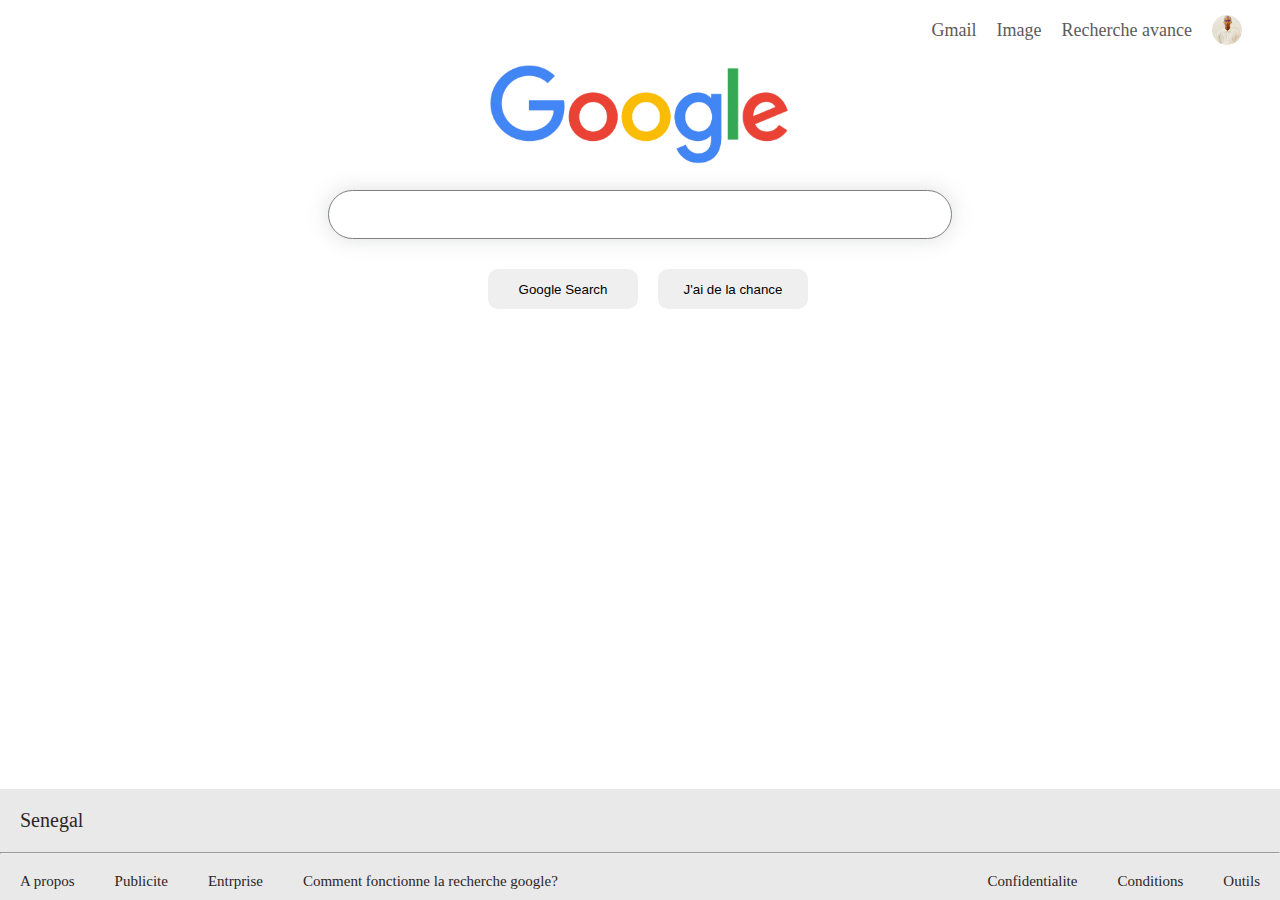
<file: index.html>
<!DOCTYPE html>
<html lang="en">
    <head>
        <meta charset="UTF-8">
        <meta name="viewport" content="width=device-width, initial-scale=1.0">
        <title>Search</title>
        <link rel="stylesheet" href="style.css">
    </head>
    <body>
        <div class="header">
            <div class="nav_link">
                <a href="">Gmail</a>
            </div>
            <div class="nav_link">
                <a href="images_search.html">Image</a>
            </div>
            <div class="nav_link">
                <a href="advanced_search.html">Recherche avance</a>
            </div>
            <div class="nav_link img_link">
                
            </div>
        </div>
        <div class="form_section">
            <div class="logo">
                <img src="logo.png" alt="">
            </div>

            <div class="advanced_form">
                <form action="https://www.google.com/search">
                    <div class="input_container">
                        <input type="text" name="q" class="input-icon">
                    </div>
                    <div class="btn_option">
                        <div class="submit_btn">
                            <input type="submit" value="Google Search">
                        </div>
                        <div>
                            <a class="submit_btn" href="https://doodles.google/">
                                <input type="button" value="J'ai de la chance">
                            </a>
                        </div>
                    </div>
                </form>
            </div>
        </div>
        <footer class="footer">
            <div class="nationality">
                <p>Senegal</p>
            </div>
            <hr>
            <div class="footer_link">
                <div class="left_link">
                        <div class="f_link">
                            <a href="https://about.google/?utm_source=google-SN&utm_medium=referral&utm_campaign=hp-footer&fg=1">A propos</a>
                        </div>
                        <div class="f_link">
                            <a href="https://business.google.com/fr/google-ads/?subid=ww-ww-et-g-awa-a-g_hpafoot1_1!o2&utm_source=google.com&utm_medium=referral&utm_campaign=google_hpafooter&fg=1">Publicite</a>
                        </div>
                        <div class="f_link">
                            <a href="https://business.google.com/fr/business-profile/?subid=ww-ww-et-g-awa-a-g_hpbfoot1_1!o2&utm_source=google.com&utm_medium=referral&utm_campaign=google_hpbfooter&fg=1">Entrprise</a>
                        </div>
                        <div class="f_link">
                            <a href="https://www.google.com/search/howsearchworks/?fg=1">Comment fonctionne la recherche google?</a>
                        </div>
                </div>
                <div class="left_link">
                    <div class="f_link">
                        <a href="https://policies.google.com/privacy?hl=fr-SN&fg=1">Confidentialite</a>
                    </div>
                    <div class="f_link">
                        <a href="https://policies.google.com/terms?hl=fr-SN&fg=1">Conditions</a>
                    </div>
                    <div class="f_link">
                        <a href="">Outils</a>
                    </div>
                </div>
            </div>
        </footer>
        
    </body>
</html>
</file>
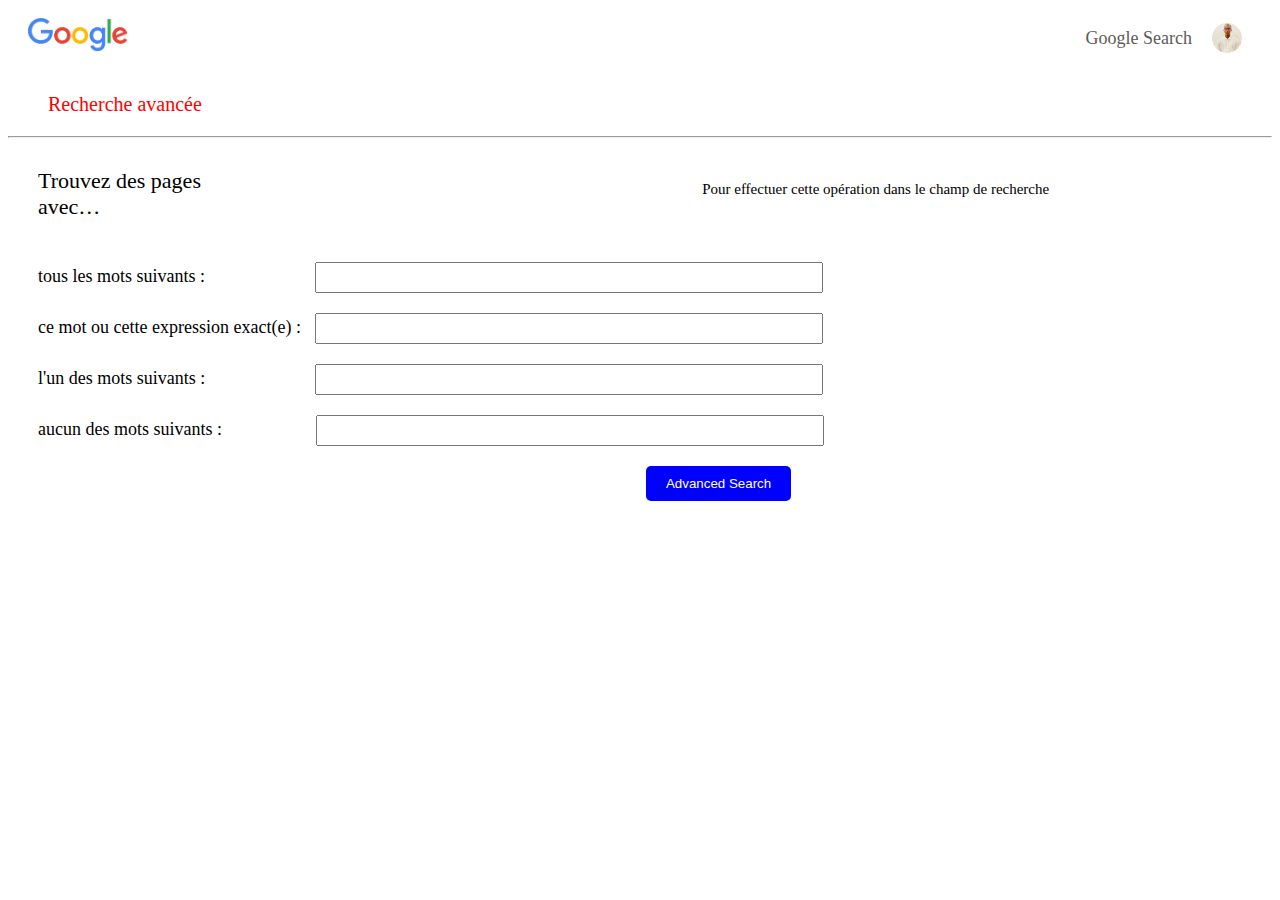
<file: advanced_search.html>
<!DOCTYPE html>
<html lang="en">
<head>
    <meta charset="UTF-8">
    <meta name="viewport" content="width=device-width, initial-scale=1.0">
    <title>Recheche avance</title>
    <link rel="stylesheet" href="style.css">
</head>
<body>
    <div class="advanced_header">
        <div class="logo_avance">
            <img src="logo.png" alt="logo de google">
        </div>
        <div class="header">
            <div class="nav_link">
                <a href="index.html">Google Search</a>
            </div>
            <div class="nav_link img_link">  
            </div>
        </div>
    </div>
    <div class="text_brute">
        <p>Recherche avancée</p>
    </div>
    <hr class="hr">
    <div class="advanced_container">
        <div class="advanced_header">
            <div>
                <p class="p1">Trouvez des pages avec…</p>
            </div>
            <div>
                <p class="p2">Pour effectuer cette opération dans le champ de recherche</p>
            </div>
        </div>
        <div>
            <form action="https://www.google.com/search">
                <div class="label">
                    <label for="">tous les mots suivants :</label>
                    <input class="mage1" type="text" name="as_q">
                </div>
                <div class="label">
                    <label  for="">ce mot ou cette expression exact(e) :</label>
                    <input class="mage2" type="text" name="as_epq">
                </div>
                <div class="label">
                    <label for="">l'un des mots suivants :</label>
                    <input class="mage1" type="text" name="as_oq">
                </div>
                <div class="label">
                    <label for="">aucun des mots suivants :</label>
                    <input class="mage3"  type="text" name="as_eq">
                </div>
                <div class="advanced_search">
                    <input type="submit" value="Advanced Search">
                </div>
            </form>
        </div>
    </div>
    
</body>
</html>
</file>
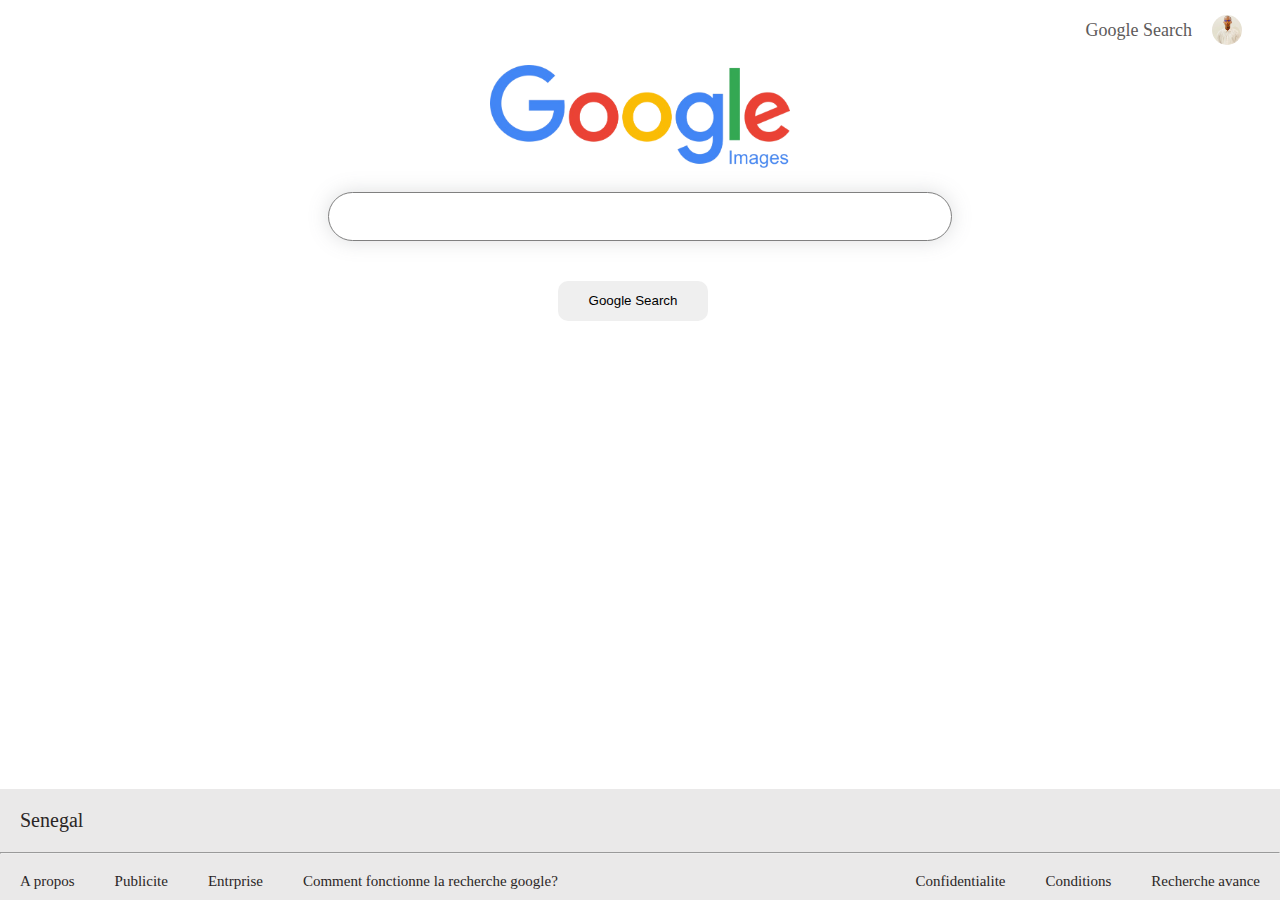
<file: images_search.html>
<!DOCTYPE html>
<html lang="en">
    <head>
        <meta charset="UTF-8">
        <meta name="viewport" content="width=device-width, initial-scale=1.0">
        <title>Image</title>
        <link rel="stylesheet" href="style.css">

        <style>
            .images_search{
                margin-left: 70px;
                margin-top: 10px;
            }
        </style>
    </head>
    <body>
        <div class="header">
            <div class="nav_link">
                <a href="index.html">Google Search</a>
            </div>
            <div class="nav_link img_link">
                
            </div>
        </div>
        <div class="form_section">
            <div class="logo">
                <img src="logo_image.png" alt="">
            </div>

            <div class="advanced_form">
                <form action="https://www.google.com/images">
                    <div class="input_container">
                       <input type="text" name="q" class="input-icon">
                    </div>
                    <div class="btn_option">
                        <div class="submit_btn images_search">
                            <input type="submit" value="Google Search">
                        </div>
                    </div>
                </form>
            </div>
        </div>
        <footer class="footer">
            <div class="nationality">
                <p>Senegal</p>
            </div>
            <hr>
            <div class="footer_link">
                <div class="left_link">
                        <div class="f_link">
                            <a href="https://about.google/?utm_source=google-SN&utm_medium=referral&utm_campaign=hp-footer&fg=1">A propos</a>
                        </div>
                        <div class="f_link">
                            <a href="https://business.google.com/fr/google-ads/?subid=ww-ww-et-g-awa-a-g_hpafoot1_1!o2&utm_source=google.com&utm_medium=referral&utm_campaign=google_hpafooter&fg=1">Publicite</a>
                        </div>
                        <div class="f_link">
                            <a href="https://business.google.com/fr/business-profile/?subid=ww-ww-et-g-awa-a-g_hpbfoot1_1!o2&utm_source=google.com&utm_medium=referral&utm_campaign=google_hpbfooter&fg=1">Entrprise</a>
                        </div>
                        <div class="f_link">
                            <a href="https://www.google.com/search/howsearchworks/?fg=1">Comment fonctionne la recherche google?</a>
                        </div>
                </div>
                <div class="left_link">
                    <div class="f_link">
                        <a href="https://policies.google.com/privacy?hl=fr-SN&fg=1">Confidentialite</a>
                    </div>
                    <div class="f_link">
                        <a href="https://policies.google.com/terms?hl=fr-SN&fg=1">Conditions</a>
                    </div>
                    <div class="f_link">
                        <a href="advanced_search.html">Recherche avance</a>
                    </div>
                </div>
            </div>
        </footer>
        
    </body>
</html>
</file>
<file: style.css>
.header {
    display: flex;
    flex-direction: row;
    justify-content: end;
    margin: 20px 20px;
}

.nav_link {
    padding: 0 10px;
    font-size: 18px;
    
}

.nav_link > a {
    text-decoration: none;
    color: rgb(93, 90, 90);
}

.nav_link > a:hover {
    text-decoration: underline;
}

.img_link {
    
   background-image: url("habib.jpg");
   background-size: cover;
   padding:  15px;
   border-radius: 20px;
   margin: 0  10px;
   margin-left: 10px;
   margin-top: -5px;
   cursor: pointer;

}


.form_section {
    display: flex;
    flex-direction: column;
    align-items: center;
      
}

.input_container > input {

    position: relative;
    width: 600px;
    height: 45px;
    border-radius: 30px;
    border: 1px solid gray;
    box-shadow: 0 0 20px rgba(119, 124, 128, 0.25);
    border: 0.5 solid gray;
    z-index: 100;
    padding-left: 20px;

}

.input_container > input:focus {

    border:  0.5 solid gray;;
    outline: none;
    
}

.btn_option {
    display: flex;
    flex-direction: row;
    margin: 30px 0 ;
    margin-left: 150px;
}

.submit_btn > input {
    width: 150px;
    height: 40px;
    margin: 0 10px;
    border-radius: 10px;
    border: 0 solid gray;
    cursor: pointer;
    
}

.submit_btn > input:hover {

    border: 0.5px solid gray;
}

.footer {
    position: fixed;
    bottom: 0;
    left: 0;
    width: 100%;
    background-color: rgb(234, 233, 233);

}

.footer_link {
    display: flex;
    flex-direction: row;
    justify-content: space-between;
}

.f_link {

    margin: 10px 20px;
}

.f_link > a {
    text-decoration: none;
    color: rgb(43, 38, 38);
    font-size: 15px;

}

.f_link > a:hover {
    text-decoration: underline;
}

.left_link {
    display: flex;
    flex-direction: row;
    justify-content: space-between;
}

hr {
    background-color: rgb(73, 71, 71);
}

.nationality {

    margin-left: 20px;
    font-size: 20px;
   color: rgb(43, 38, 38);
}

.input-icon {
    background: url("icone_s.png") no-repeat 8px left;
}


.logo > img {
    
    width: 300px;
    margin-bottom: 20px;
}

.advanced_header {
    display: flex;
    flex-direction: row;
    justify-content: space-between;
}

.logo_avance > img {
    width: 100px;
    margin-top: 10px;
    margin-left: 20px;
}

.text_brute > p {
    color: red;
    font-size: 20px;
    margin-left: 40px;
    font-weight: lighter;
}

.hr {
    background-color: rgb(231, 229, 229);
}

.advanced_header {
    display: flex;
    flex-direction: row;
    justify-content: space-between;
}

.p1 {
    font-size: 22px;
    width: 200px;
}

.p2 {
    font-size: 15px;
    margin-top: 35px;
}

.advanced_container {

    width: 80%;
    margin-left: 30px;
    font-size: 18px;
}

.label >  input {

    width: 500px;
    height: 25px;
    margin-top: 10px;
    border-radius: none;
    border: 0.5 solid gray;

}

.label >  input:focus {

    border: 1px solid rgb(115, 115, 239);
    outline: none;

}

.mage1 {
    margin-left: 105px;
}

.mage2 {
    margin-left: 10px;
}

.mage3 {
    margin-left: 90px;
}

.label {

    margin: 10px 0;
}

.advanced_search {

    display: flex;
    justify-content: center;
    margin-left: 350px;
    margin-top: 20px;
}

.advanced_search > input {

    padding: 10px 20px;
    background-color: blue;
    color: white;
    border: none;
    border-radius: 5px;
}

@media(max-width: 700px) {

    .logo > img {
        width: 250px;
        margin-top: 30px;
    }

    .input_container > input {
        width: 350px;
        height: 30px;
        margin-left: 10px;

    }

    .btn_option {
        margin: 30px 0 ;
        margin-left: 70px;
    }

    .header {
        justify-content: end;
        margin: 20px 20px;
    }

    .nav_link {
        padding: 0 10px;
        font-size: 16px;
    
    }

    .submit_btn > input {
        width: 100px;
        height: 30px;
        margin: 0 10px;
        border-radius: 10px;
    
}
}


@media (max-width: 1005px) {
   
    .label >  input {

        width: 400px;
        height: 20px;
        margin-top: 5px;

    }

    .mage1 {
        margin-left: 0;
    }

    .mage2 {
        margin-left: 0;
    }

    .mage3 {
        margin-left: 0;
    }
    .advanced_search > input {

        margin-right: 60px;
    }

}
</file>
